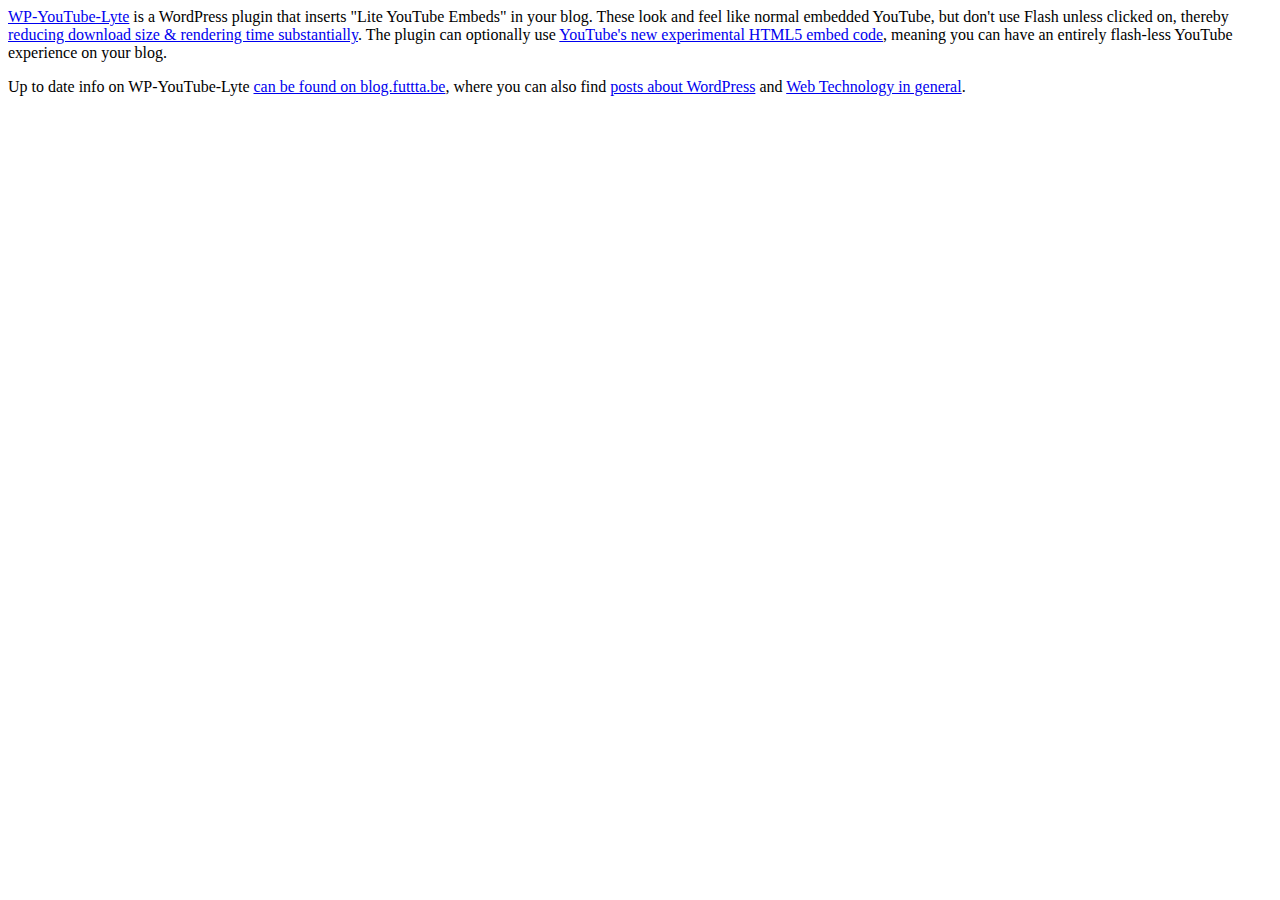
<file: Site/Plugins/wp-youtube-lyte/index.html>
<html><body><p><a href="http://wordpress.org/extend/plugins/wp-youtube-lyte/">WP-YouTube-Lyte</a> is a WordPress plugin that inserts "Lite YouTube Embeds" in your blog. These look and feel like normal embedded YouTube, but don't use Flash unless clicked on, thereby <a href="http://blog.futtta.be/2010/04/23/high-performance-youtube-embeds/" title="performance tests comparing youtube embeds with lyte embeds">reducing download size & rendering time substantially</a>. The plugin can optionally use <a href="http://apiblog.youtube.com/2010/07/new-way-to-embed-youtube-videos.html">YouTube's new experimental HTML5 embed code</a>, meaning you can have an entirely flash-less YouTube experience on your blog.</p><p>Up to date info on WP-YouTube-Lyte <a href="http://blog.futtta.be/tag/lyte/" title="more about Lyte on my blog">can be found on blog.futtta.be</a>, where you can also find <a href="http://blog.futtta.be/tag/wordpress" title="blog.futtta.be about WordPress">posts about WordPress</a> and <a href="http://blog.futtta.be/category/internet/" title="about browsers, development and mobile web on blog.futtta.be">Web Technology in general</a>.</p></body></html>
</file>
